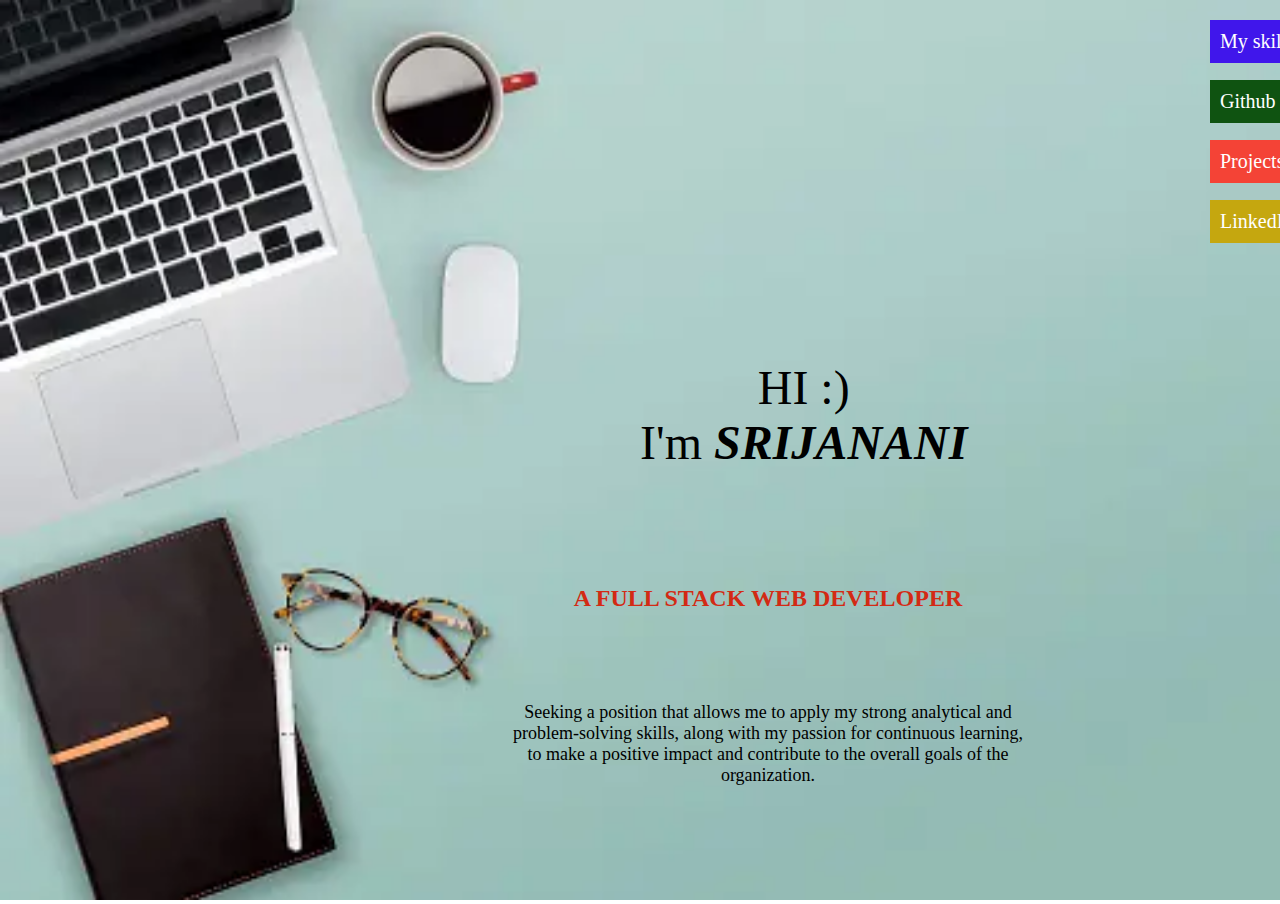
<file: index.html>
<!DOCTYPE html>
<html>
<head>
<title> portfolio </title>
<link rel="stylesheet" href="style.css">
<link rel='stylesheet' href='https://cdnjs.cloudflare.com/ajax/libs/font-awesome/4.7.0/css/font-awesome.min.css'>
<style>
  html {
    scroll-behavior: smooth;
  }
</style>


</head>
<body >
<div class="image">
  <img src="picture.jpg" alt="background">
  <div>HI :)<br>
       I'm <b style="font-style:italic;">SRIJANANI</b><br><br>
       
  </div>
</div>


<div class="objective">
  <h2>A FULL STACK WEB DEVELOPER<br><br></h2>
   <p> 
    Seeking a position that allows me to apply my strong analytical and problem-solving skills, along with my passion for continuous learning, to make a positive impact and contribute to the overall goals of the organization.
  </p>
</div>


<!--<div  class="options">
  <a href="my skills.html" target="_blank">MY SKILLS</a>
</div>


<div class="project">
  <a href="my projects.html" target="_blank">MY PROJECTS</a>
</div>
-->

<div id="mySidenav" class="sidenav">
  <a href="my skills.html" id="skills" >My skills</a>
  <a href="https://github.com/Srijanani-S" id="github" >Github</a>
  <a href="my projects.html" id="projects" >Projects</a>
  <a href="https://www.linkedin.com/in/srijanani-s-698175242/"  id="LinkedIn">LinkedIn</a>
</div>


</body>
</html>
</file>
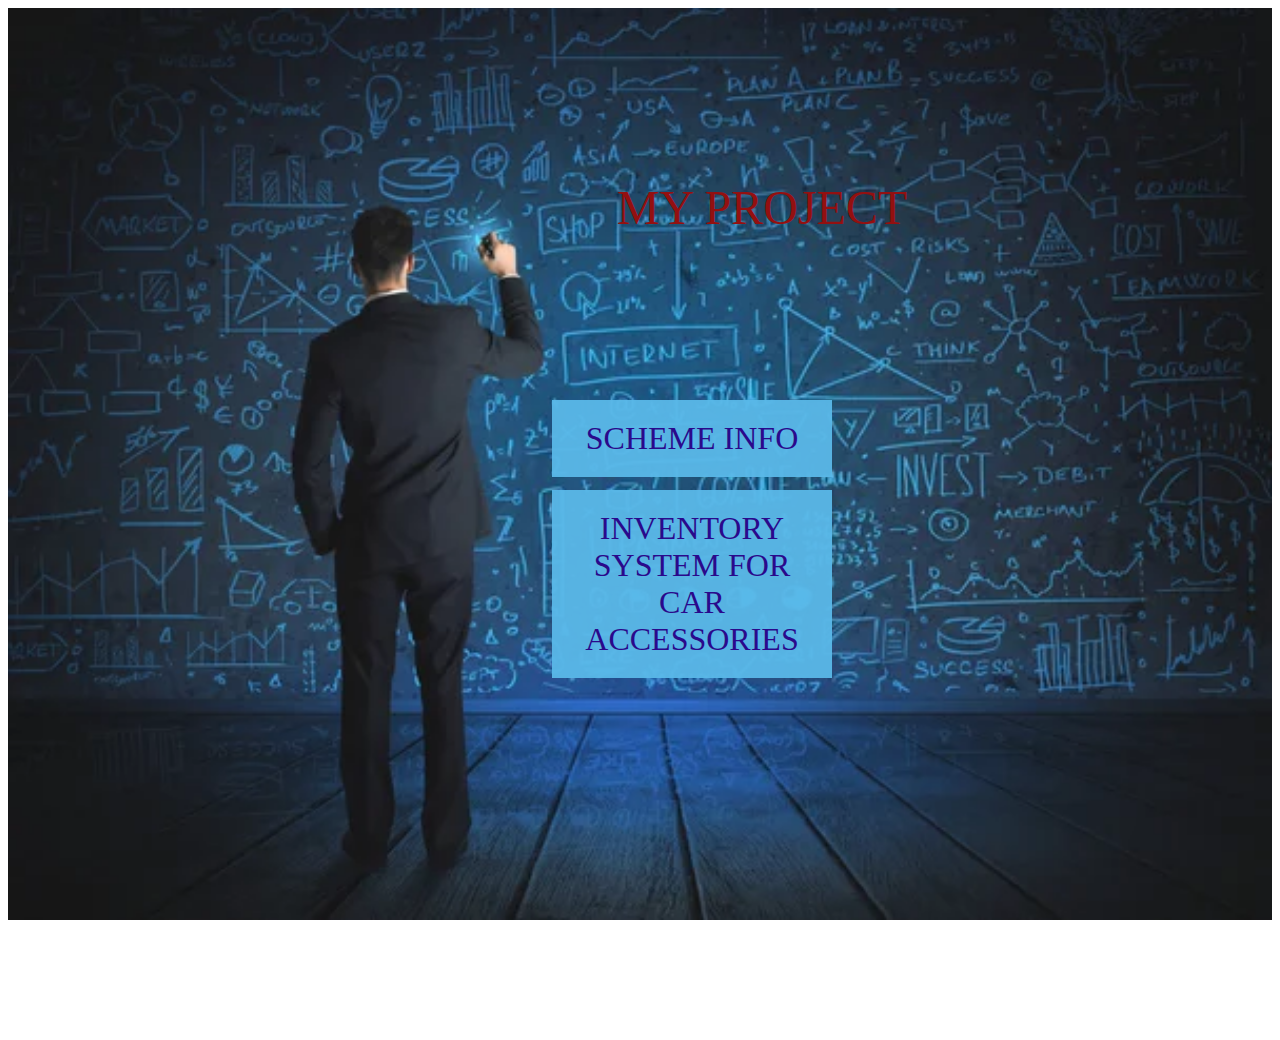
<file: my projects.html>
<!DOCTYPE html>
<html>
<head>
    <title>My project</title>
    <link rel="stylesheet" href="style.css">
</head>
<body>
    <div class="bg">
        <img src="bg.png">
    </div>
    <br>
    <br>
    <br>
    <br>
    <br>
    <br>
    <a href="scheme.html" style="font-size: 200%;
        color: rgb(42, 9, 139);
        background-color: rgba(90, 185, 233, 0.94);
        top: 40%;
        left: 40%;
        border: 0px ;
        padding: 20px;
        margin: 40px; 
        position: absolute;
        width: 240px; height: auto;
        text-align: center;
        text-decoration: none;
        ">SCHEME INFO</a>

    <div class="projects">
        <centre>MY PROJECT</centre>
    </div>
    <div class="project2">
        <a href="project2.html">INVENTORY SYSTEM FOR CAR ACCESSORIES</a>
    </div>

   
</body>
</html>
</file>
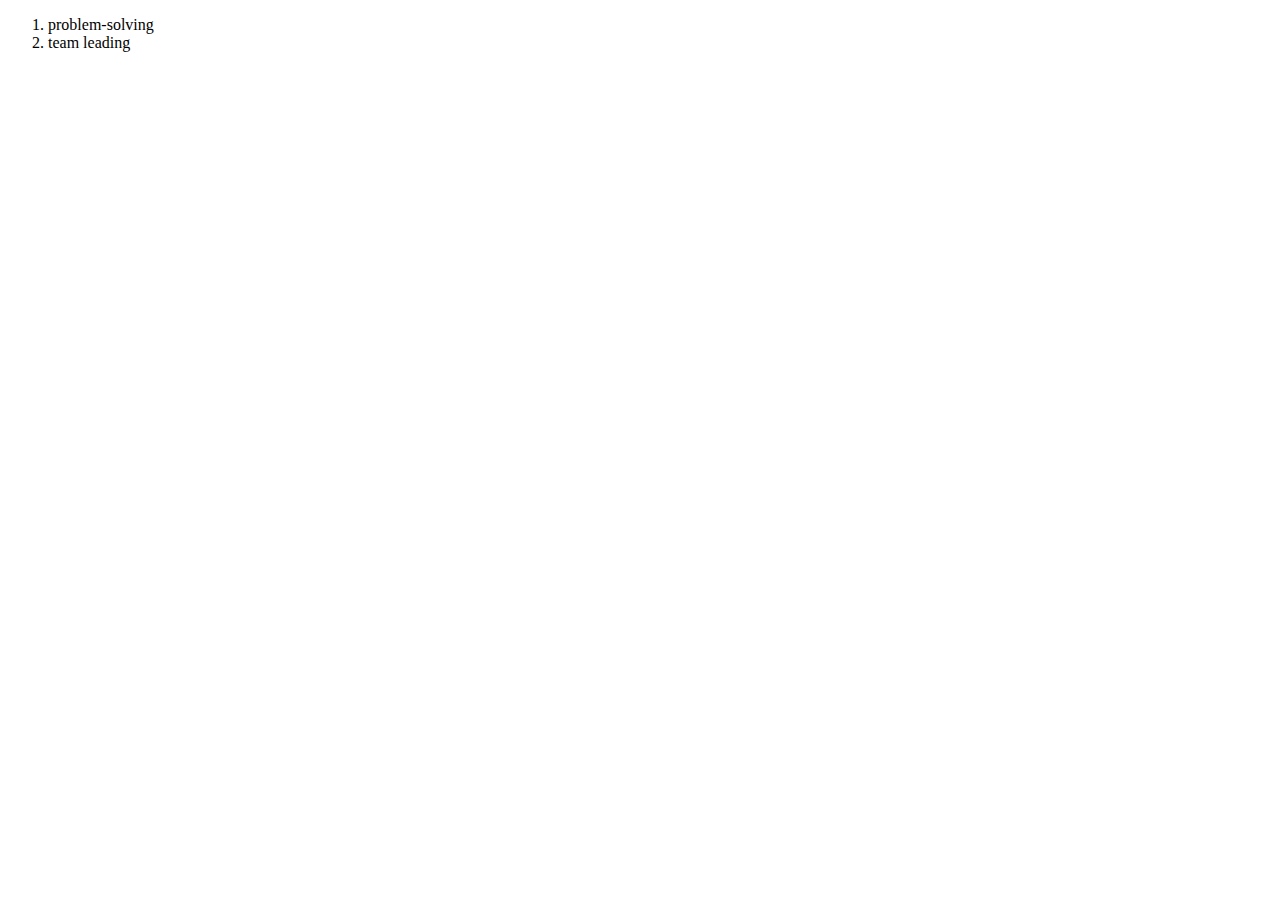
<file: my skills.html>
<!DOCTYPE html>
<html lang="en">
<head>
    <title>My skills</title>
</head>
<body>
    <p>
        <ol>
            <li>problem-solving</li>
            <li>team leading</li>

        </ol>
        
    </p>
</body>
</html>
</file>
<file: style.css>
.image img {
    width: 100%;
    height: 100%;
    background-size: 100% 100%;
    background-repeat: no-repeat;
    background-attachment: fixed;
    max-width: 100%;
  
}
    
    .image {
    
    position: absolute;
    top: 0;
    left: 0;
    right: 0;
    bottom: 0;
    margin: auto;  
    min-width: 100%;
    min-height: 100%;
    width: 0%;
    }
    
    .image div{
    position: absolute;
    top: 40%;
    bottom: 10%;
    left: 50%;
    text-align: center;
    margin-top: auto;
    font-size: xxx-large;
    }
.options a{
    position: absolute;
    top: 10px;
    right: 15px;
    color: brown;
    font-style: oblique;
    background-color: lightgrey;
    width: 100px;
    border: 0px ;
    padding: 10px;
    margin: 20px;
    text-align: center;
    text-decoration: none;
    font-weight: bold;
}

.project a{
    position: absolute;
    top: 10px;
    left: 1100px;
    color: brown;
    font-style: oblique;
    background-color: lightgrey;
    width: 100px;
    border: 0px ;
    padding: 10px;
    margin: 20px;
    text-align: center;
    text-decoration: none;
    font-weight: bold;
}


#mySidenav a {
    position: absolute;
    right: -50px;
    transition: 0.3s;
    padding: 10px;
    width: 100px;
    text-decoration: none;
    font-size: 20px;
    color: white;
    border-radius: 0 5px 5px 0;
  }
  

  #mySidenav a:hover {
    right: 0;
  }
  
  #skills {
    top: 20px;
    background-color: #4016eb;
    width: 100%;
  }
  
  #github {
    top: 80px;
    background-color: #0f5311;
  }
  
  #projects {
    top: 140px;
    background-color: #f44336;
  }
  
  #LinkedIn{
    top: 200px;
    background-color: #c5a70f
  }

.objective p{
    position: absolute;
    top: 80%;
    bottom: 50%;
    left: 40%;
    right: 20%;
    text-align: center;
    margin-top: auto;
    font-size:large;
}

.objective h2{
    position: absolute;
    top: 65%;
    bottom: 30%;
    left: 40%;
    right: 20%;
    text-align: center;
    margin-top: auto;
    color: rgb(211, 42, 20);
}

.projects centre{
   font-size: 100px;
   text-align: center;
   right: 40%;
   left:40%;
   color: rgb(147, 16, 16);
   position: absolute;
    top: 20%;
    bottom: 10%;
    left: 40%;
    text-align: center;
    margin-top: auto;
    font-size: xxx-large;
    width: 500px;
}

.project2 a{
    font-size: 200%;
        color: rgb(42, 9, 139);
        background-color: rgba(90, 185, 233, 0.94);
        top: 50%;
        left: 40%;
        border: 0px ;
        padding: 20px;
        margin: 40px; 
        position: absolute;
        width: 240px; height: auto;
        text-align: center;
        text-decoration: none;
        
}

.bg img {
    width: 100%;
    height: 100%;
    margin: auto;
    }
 .bg{
    position: relative;
}
</file>
